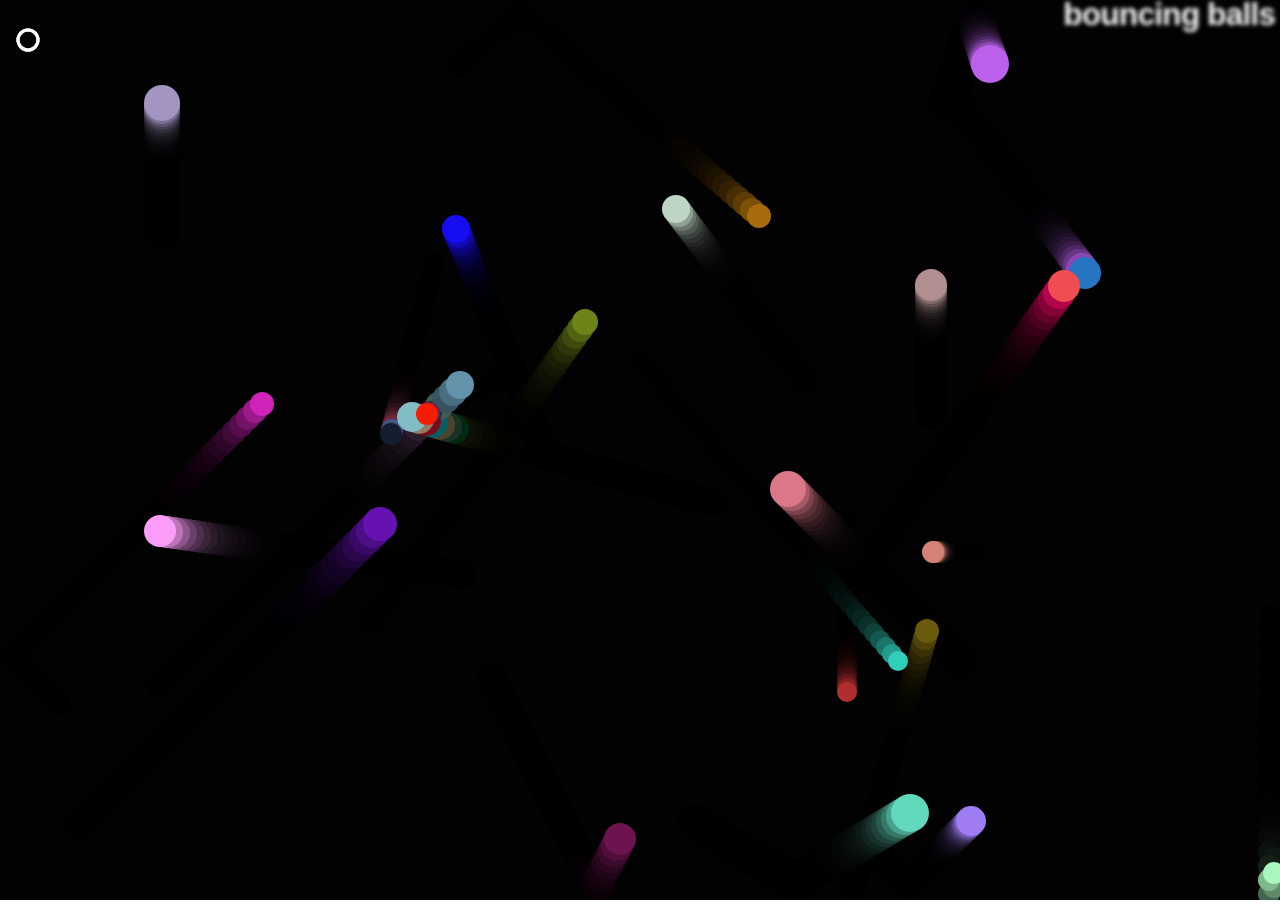
<file: MDN_bouncing-balls/index.html>
<!DOCTYPE html>
<html lang="en-US">

<head>
    <meta charset="utf-8">
    <meta name="viewport" content="width=device-width">
    <title>Bouncing balls</title>
    <link rel="stylesheet" href="style.css">
</head>

<body>
    <h1>bouncing balls</h1>
    <canvas></canvas>

    <script src="main1.js"></script>
</body>

</html>
</file>
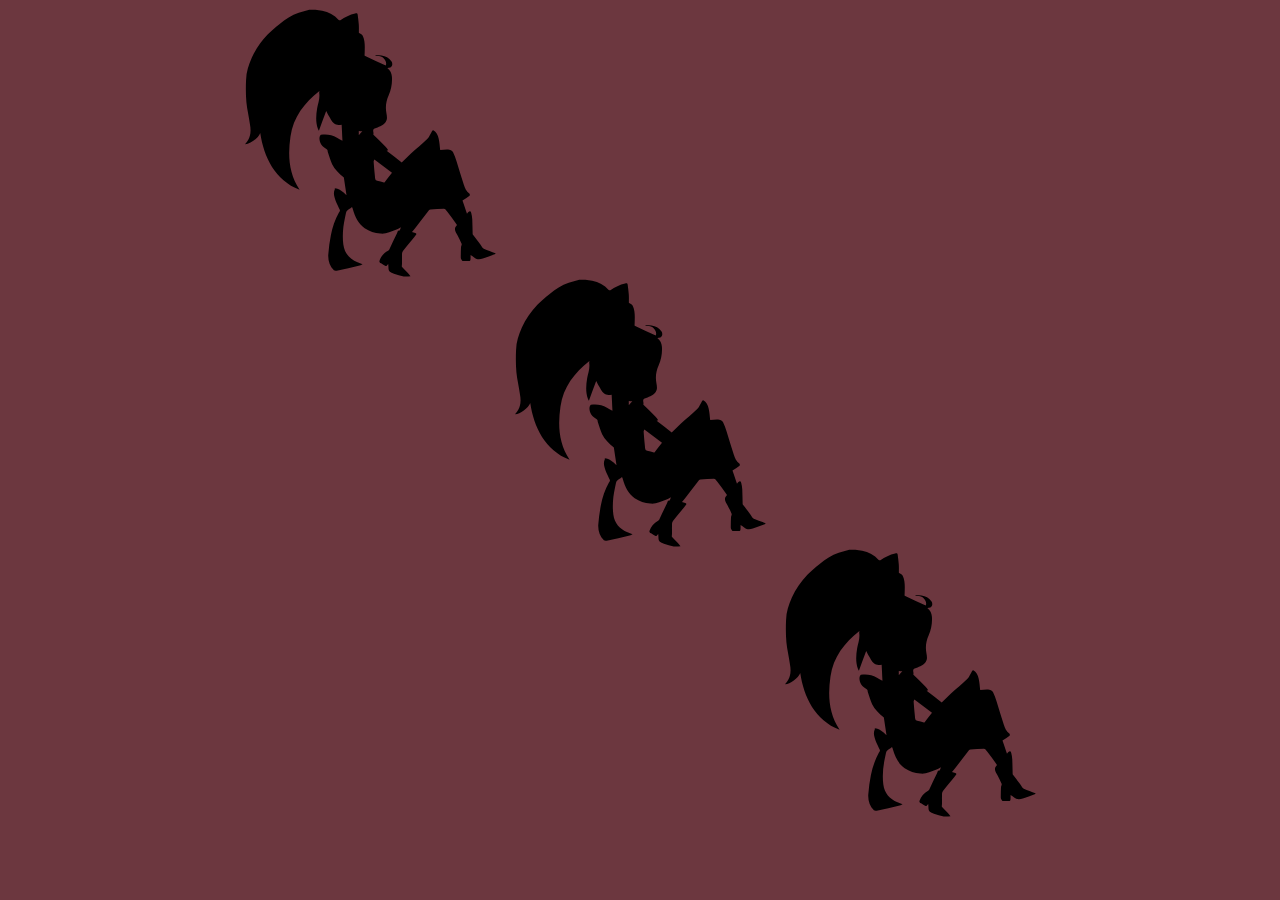
<file: MDN_sequencingAnimation/index.html>
<!DOCTYPE html>
<html lang="en-US">

<head>
    <meta charset="UTF-8">
    <meta name="viewport" content="width=device-width">
    <title>Sequencing animations</title>
    <script type="text/javascript" src="main.js" defer></script>
    <link href="style.css" rel="stylesheet">
</head>

<body>

    <div id="alice-container">
        <img id="alice1" src="alice.svg" role="img"
            alt="silhouette of crouching long haired character in dress and short boots">
        <img id="alice2" src="alice.svg" role="img"
            alt="silhouette of crouching long haired character in dress and short boots">
        <img id="alice3" src="alice.svg" role="img"
            alt="silhouette of crouching long haired character in dress and short boots">
    </div>

</body>

</html>
</file>
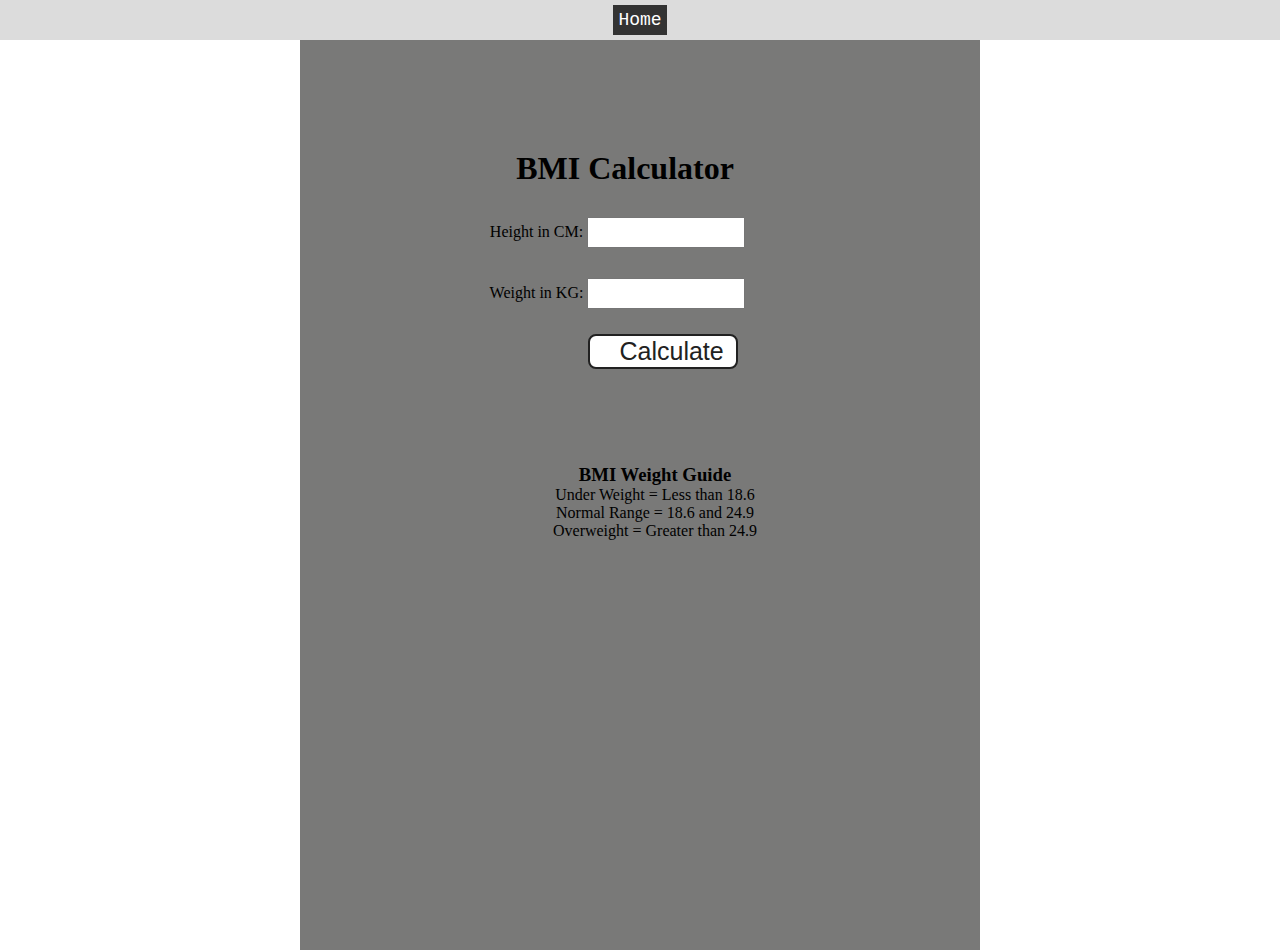
<file: p2_bmiCalc/index.html>
<!DOCTYPE html>
<html lang="en">

<head>
    <meta charset="UTF-8" />
    <meta name="viewport" content="width=device-width, initial-scale=1.0" />
    <meta http-equiv="X-UA-Compatible" content="ie=edge" />
    <link rel="stylesheet" href="style.css" />
    <title>BMI Calculator</title>
</head>

<body>
    <nav>
        <a href="/projects\p2_bmiCalc\index.html" aria-current="page">Home</a>
    </nav>
    <div class="container">
        <h1>BMI Calculator</h1>
        <form>
            <p><label>Height in CM: </label><input title="height" type="text" id="height" /></p>
            <p><label>Weight in KG: </label><input title="weight" type="text" id="weight" /></p>
            <button type="button">Calculate</button>
            <!-- NOTE: If we don't explicitly declare type in above button, then by default it is assumed as a submit button. Hence when clicked
                 it perform clicked function but the effects of clicked function will immediety go away as it'll submit -->
            <div id="results"></div>

            <div id="weight-guide">
                <h3>BMI Weight Guide</h3>
                <p>Under Weight = Less than 18.6</p>
                <p>Normal Range = 18.6 and 24.9</p>
                <p>Overweight = Greater than 24.9</p>
            </div>
        </form>
    </div>
</body>
<script src="main.js"></script>

</html>
</file>
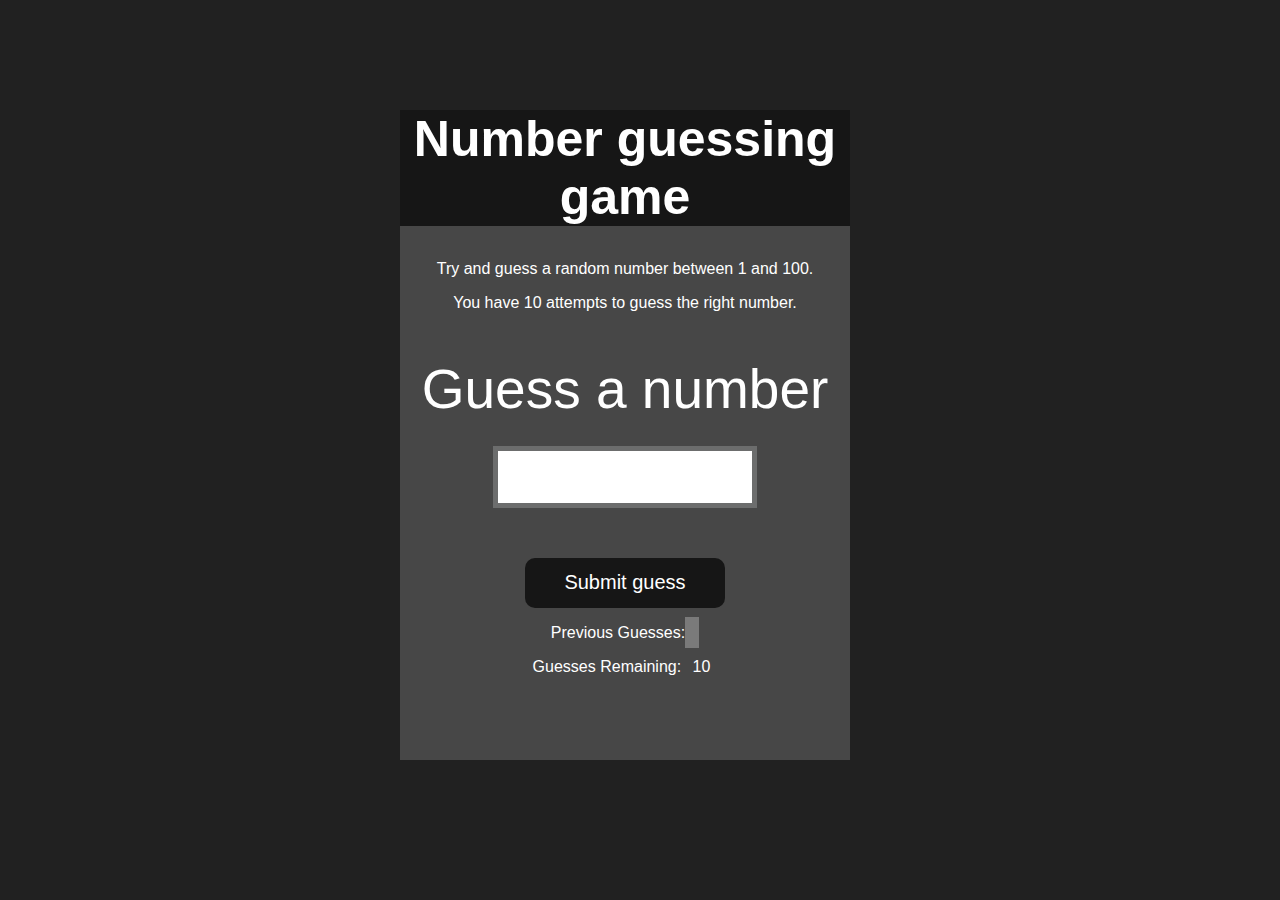
<file: p4_numberGuesser/index.html>
<!DOCTYPE html>
<html lang="en">

<head>
    <meta charset="UTF-8">
    <meta name="viewport" content="width=device-width, initial-scale=1.0">
    <meta http-equiv="X-UA-Compatible" content="ie=edge">
    <title>Number Guessing Game</title>
    <link rel="stylesheet" href="style.css">
</head>

<body style="background-color:#212121; color:#fff;">

    <div id="wrapper">
        <h1>Number guessing game</h1>
        <p>Try and guess a random number between 1 and 100.</p>
        <p>You have 10 attempts to guess the right number.</p>
        </br>
        <form class="form">
            <label2 for="guessField" id="guess">Guess a number</label>
                <input type="text" id="guessField" class="guessField">
                <button type="button" id="subt" class="guessSubmit">Submit guess </button>
        </form>

        <div class="resultParas">
            <p>Previous Guesses: <span class="guesses"></span></p>
            <p>Guesses Remaining: <span class="lastResult">10</span></p>
            <p class="lowOrHi"></p>
        </div>
    </div>
    <script src="main.js"></script>
</body>

</html>
</file>
<file: MDN_bouncing-balls/style.css>
html,
body {
    margin: 0;
}

html {
    font-family: 'Helvetica Neue', Helvetica, Arial, sans-serif;
    height: 100%;
}

body {
    overflow: hidden;
    height: inherit;
}

h1 {
    font-size: 2rem;
    letter-spacing: -1px;
    position: absolute;
    margin: 0;
    top: -4px;
    right: 5px;

    color: transparent;
    text-shadow: 0 0 4px white;
}
</file>
<file: MDN_sequencingAnimation/style.css>
body {
    background: #6c373f;
    display: flex;
    justify-content: center;
}

#alice-container {
    width: 90vh;
    display: grid;
    place-items: center;
    grid-template-areas:
        "a1 . ."
        ". a2 ."
        ". . a3";
}

#alice1 {
    grid-area: a1;
}

#alice2 {
    grid-area: a2;
}

#alice3 {
    grid-area: a3;
}
</file>
<file: p2_bmiCalc/style.css>
* {
    margin: 0;
}

body {
    display: flex;
    flex-direction: column;
    align-items: center;
}

.container {
    width: 575px;
    height: 825px;
    text-align: center;
    padding-right: 75px;
    padding-top: 85px;

    background-color: #797978;
    padding-left: 30px;
}

nav {
    text-align: center;
    padding: 10px;
    background-color: gainsboro;
    margin: 0;
    width: 100%;
}

a {
    text-decoration: none;
    font-family: monospace;
    font-size: 18px;
    padding: 5px;
    color: white;
    background-color: #333;
    margin: 5px;
}

#height,
#weight {
    width: 150px;
    height: 25px;
    margin-top: 30px;
}

#weight-guide {
    margin-left: 75px;
    margin-top: 25px;
}

#results {
    font-size: 35px;
    margin-left: 90px;
    margin-top: 20px;
    height: 50px;
    color: rgb(241, 241, 241);
}

button {
    width: 150px;
    height: 35px;
    margin-left: 90px;
    margin-top: 25px;
    background-color: #fff;
    padding: 1px 30px;
    border-radius: 8px;
    color: #212121;
    text-decoration: none;
    border: 2px solid #212121;

    font-size: 25px;
}

h1 {
    padding-left: 15px;
    padding-top: 25px;

}
</file>
<file: p4_numberGuesser/style.css>
html {
    font-family: sans-serif;
}

body {
    width: 450px;
    max-width: 750px;
    min-width: 480px;
    margin: 0 auto;
    background-color: #212121;
}

.lastResult {
    color: white;
    padding: 7px;
}

.guesses {
    color: white;
    padding: 7px;
}

.lowOrHi {
    font-size: 24px;
}

button {
    background-color: #141414;
    color: #fff;
    width: 250px;
    height: 50px;
    border-radius: 25px;
    font-size: 30px;
    border-style: none;
    margin-top: 30px;
    /* margin-left: 50px; */
}

#subt {
    background-color: #161616;
    color: #ffffff;
    width: 200px;
    height: 50px;
    border-radius: 10px;
    font-size: 20px;
    border-style: none;
    margin-top: 50px;
    /* margin-left: 75px; */
}

#guessField {
    color: #000;
    width: 250px;
    height: 50px;
    font-size: 30px;
    border-style: none;
    margin-top: 25px;

    /* margin-left: 50px; */
    border: 5px solid #6c6d6d;
    text-align: center;
}

#guess {
    font-size: 55px;
    /* margin-left: 90px; */
    margin-top: 120px;
    color: #fff;
}

.guesses {
    background-color: #7a7a7a;
}

#wrapper {
    box-sizing: border-box;
    text-align: center;
    width: 450px;
    height: 650px;
    background-color: #474747;
    color: #fff;
    font-size: 25px;
    margin-top: 110px;

}

h1 {
    background-color: #161616;

    color: #fff;
    text-align: center;
}

p {
    font-size: 16px;
    text-align: center;
}
</file>
